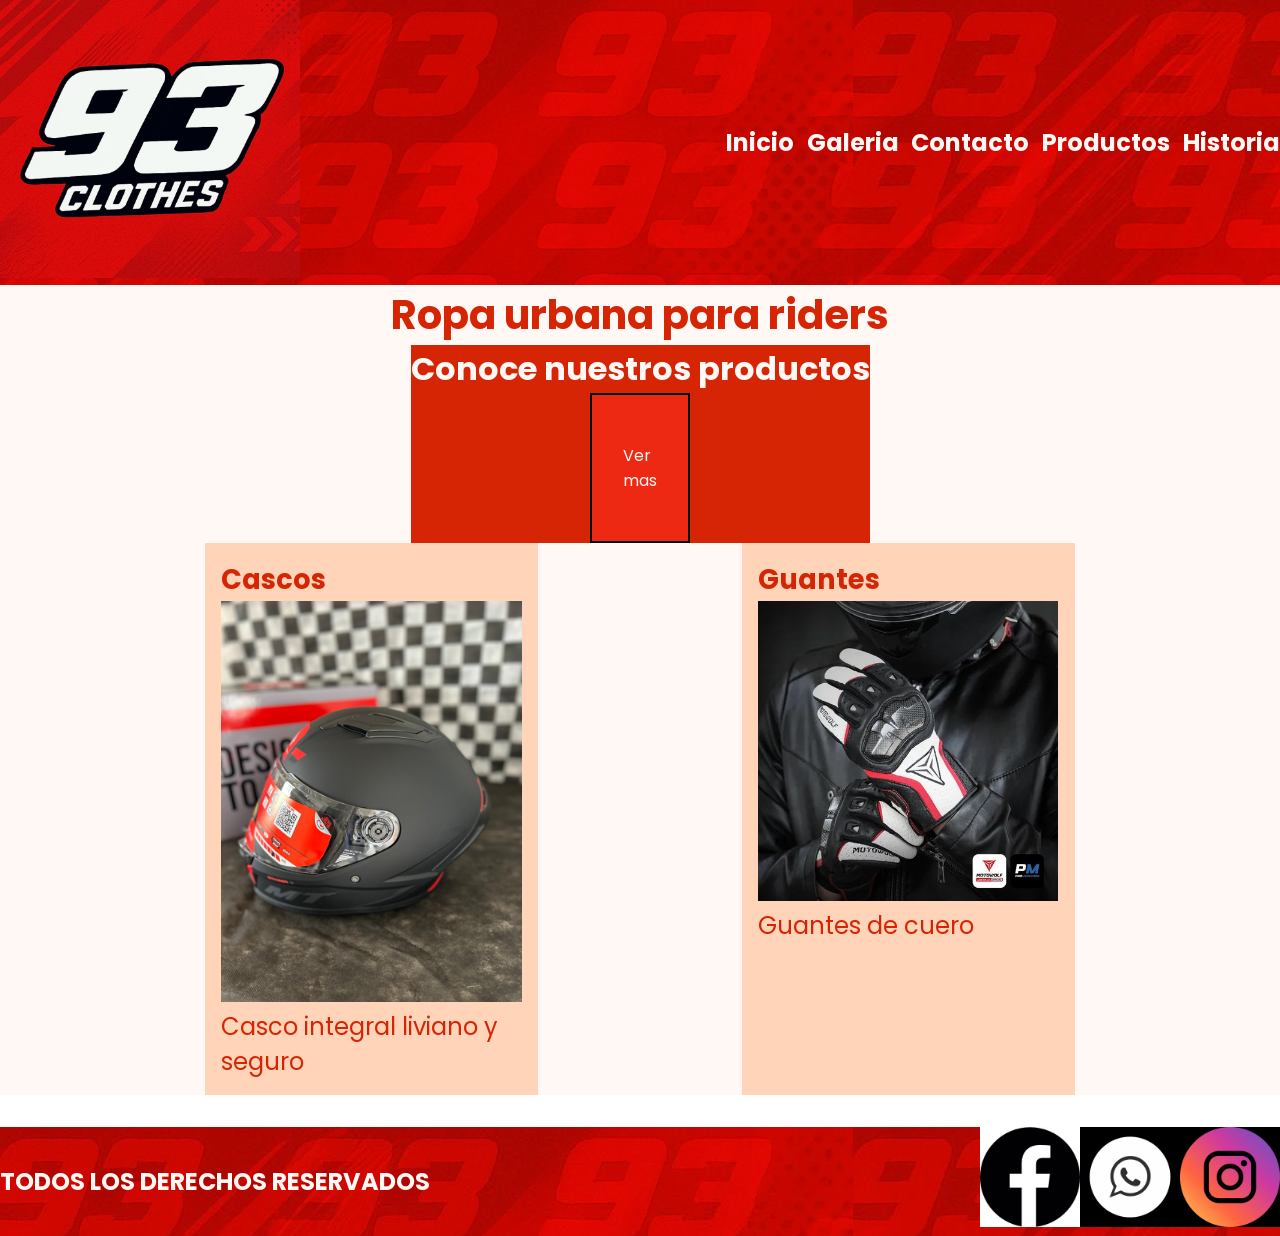
<file: css-clase3/Index.html>
<!DOCTYPE html>
<html lang="es">
<head>
    <meta charset="UTF-8">
    <meta name="viewport" content="width=device-width, initial-scale=1.0">
    <title>93CLOTHES | Inicio</title>
    <link rel="stylesheet" href="./styles.css">
    <link rel="preconnect" href="https://fonts.googleapis.com">
<link rel="preconnect" href="https://fonts.gstatic.com" crossorigin>
<link href="https://fonts.googleapis.com/css2?family=Poppins:ital,wght@0,100;0,200;0,300;0,400;0,500;0,600;0,700;0,800;0,900;1,100;1,200;1,300;1,400;1,500;1,600;1,700;1,800;1,900&display=swap" rel="stylesheet">

</head>

<body>
    <header> 
    <div>
        <a href="#"><img src="./img/logo.jpeg" alt="logo" width="300">
        </a>
    </div>
    <nav>
        <ul>
            <li><a href="#">Inicio</a></li>
            <li><a href="./pages/galeria.html">Galeria</a></li>
            <li><a href="./pages/contacto.html">Contacto</a></li>
            <li><a href="./pages/productos.html">Productos</a></li>
            <li><a href="./pages/historia.html">Historia</a></li>
            
        </ul> 
    </nav>

</header>

    

<main>
<h1>Ropa urbana para riders</h1>
<aside class="hero">
    <h2>Conoce nuestros productos</h2>
    <p>Ver mas</p>

</aside >

<section>
    <article class="tarjeta">
        <h2>Cascos</h2>
        <img src="./img/casco.jpeg" alt="casco integral" width="300%">
        <p>Casco integral liviano y seguro</p>
    </article>
       
    <article class="tarjeta">
        <h2>Guantes</h2>
        <img src="./img/guantes.jpeg" alt="modelo guantes" width="300">
        <p class="subtitulos">Guantes de cuero</p>
    </article> 
</section>

</main>

    


<footer>
<p>TODOS LOS DERECHOS RESERVADOS</p>
<ul>
    <li><a href="https://www.instagram.com/93_clothesrr/" target="_blank"><img src="./img/facebook.jpeg" width="100" alt="facebook"></a></li>
    <li><a href="https://www.instagram.com/93_clothesrr/" target="_blank"><img src="./img/wspp.jpeg" width="100" alt=""></a></li>
    <li><a href="https://www.instagram.com/93_clothesrr/" target="_blank"><img src="./img/instagram.jpeg" width="100" alt="instagram"></a></li>

</ul>

</footer>

</body>
</html>
</file>
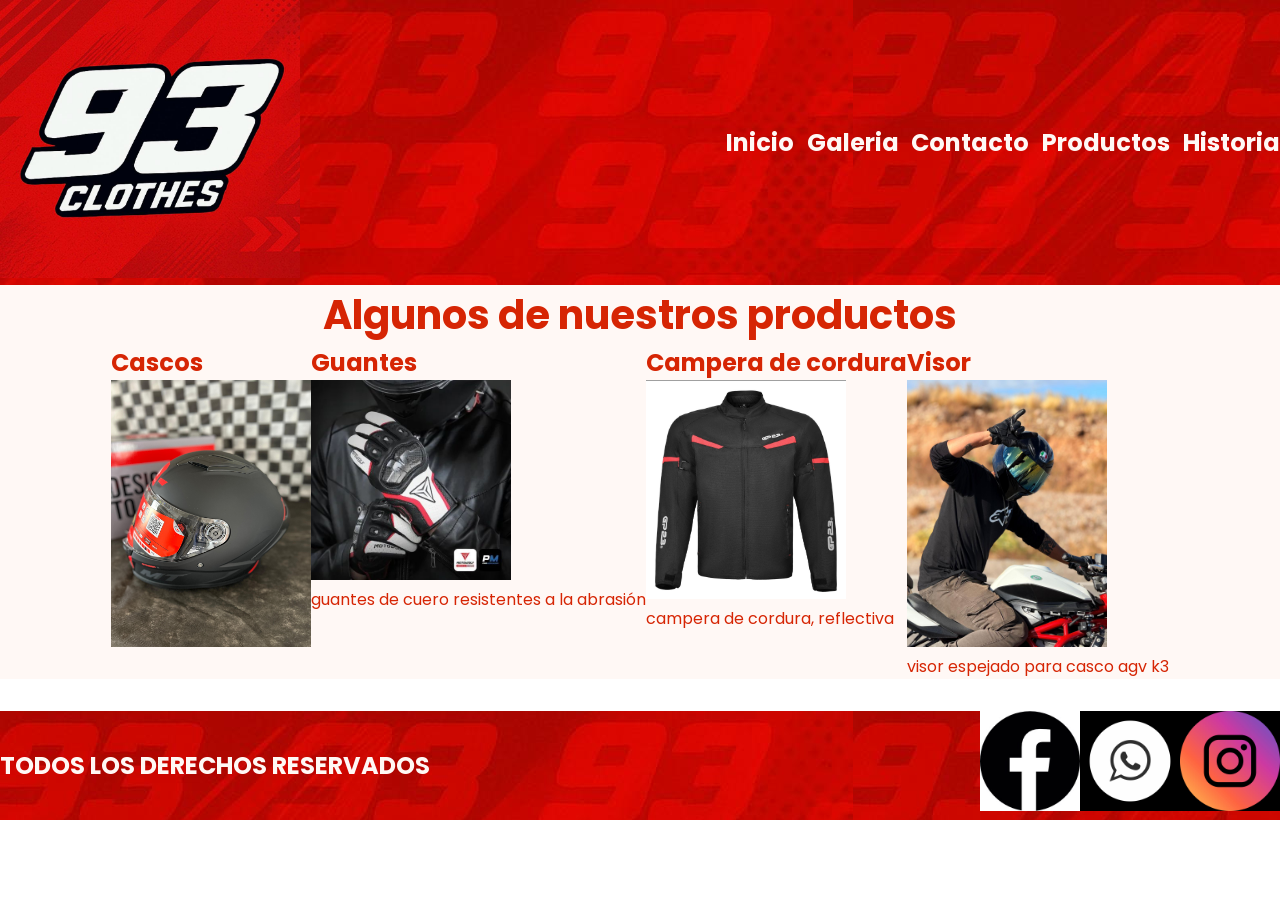
<file: css-clase3/pages/productos.html>
<!DOCTYPE html>
<html lang="en">
<head>
    <meta charset="UTF-8">
    <meta name="viewport" content="width=device-width, initial-scale=1.0">
    <title>93 CLOTHES | productos</title>
    <link rel="stylesheet" href="../styles.css">
    <link rel="preconnect" href="https://fonts.googleapis.com">
<link rel="preconnect" href="https://fonts.gstatic.com" crossorigin>
<link href="https://fonts.googleapis.com/css2?family=Poppins:ital,wght@0,100;0,200;0,300;0,400;0,500;0,600;0,700;0,800;0,900;1,100;1,200;1,300;1,400;1,500;1,600;1,700;1,800;1,900&display=swap" rel="stylesheet">

    
</head>
<body>
     <header> 
    <div>
        <a href="../index.html"><img src="../img/logo.jpeg" alt="logo" width="300">
        </a>
    </div>
    <nav>
        <ul>
            <li><a href="../index.html">Inicio</a></li>
            <li><a href="./galeria.html">Galeria</a></li>
            <li><a href="./contacto.html">Contacto</a></li>
            <li><a href="#">Productos</a></li>
            <li><a href="./historia.html">Historia</a></li>
        </ul> 
    </nav>

</header>
<main>
<h1>Algunos de nuestros productos</h1>
  
  <section>

    <article>
      <h2>Cascos</h2>
      <img src="../img/casco.jpeg" alt="casco integral de moto" width="200">
    </article>
      
    <article>
      <h2>Guantes</h2>
      <img src="../img/guantes.jpeg" alt="modelo guantes" width="200">
      <p>guantes de cuero resistentes a la abrasión</p>
    </article>

    <article>
      <h2 >Campera de cordura</h2>
      <figure>
        <img src="../img/camperaroja.jpeg" width="200" alt="render campera">
        <figcaption>campera de cordura, reflectiva</figcaption>
      </figure>
    </article>

    <article>
      <h2 >Visor</h2>
      <figure>
        <img src="../img/visor.jpeg" width="200" alt="modelo de casco y visor">
        <figcaption>visor espejado para casco agv k3</figcaption>
      </figure>
    </article>
  </section>
</main>

    <footer>
<p>TODOS LOS DERECHOS RESERVADOS</p>
<ul>
    <li><a href="https://www.instagram.com/93_clothesrr/" target="_blank"><img src="../img/facebook.jpeg" width="100" alt="facebook"></a></li>
    <li><a href="https://www.instagram.com/93_clothesrr/" target="_blank"><img src="../img/wspp.jpeg" width="100"alt=""></a></li>
    <li><a href="https://www.instagram.com/93_clothesrr/" target="_blank"><img src="../img/instagram.jpeg"width="100" alt="instagram"></a></li>

</ul>

</footer>

</body>
</html>
</file>
<file: css-clase3/styles.css>
/* 
rojo 93: rgb (214, 37, 4)
hero rgb(214, 37, 4)
boton: (253,33,33)
tarjetas, rgb 255,212, 184)
============================ */

*{
  padding: 0;
  margin: 0;
  box-sizing: border-box;
}

 body{
  font-family:"Poppins", sans-serif
 }
 
  
   
a{
  text-decoration: none;
  }

  img{ max-width: 100%;}

 /* HEADER=================== */
  
header, footer {

    color: rgb(255, 248, 245);
    background-color: rgb(214, 37, 4);
    width: 100%;
    background-image: url("./img/fondo.jpeg");
    width: 100%;
    display: flex; 
    justify-content: space-between;
    align-items: center;

nav ul{
    list-style: none;
    display: flex;
     gap: 0.8rem;
  justify-content: space-evenly;
  }
}

 nav ul li a, footer {color: rgb(255, 248, 245) ;
font-size: 1.5rem;
font-weight: bold;

}


/*MAIN=======================*/
main {
  color: rgb(214, 37, 4);
  background-color: rgb(255, 248, 245);
  display: flex;
  flex-direction: column;
  align-items: center;
}

h1{
  font-size: 2.5em; ;

}

.hero{
   background-color: rgb(214, 37, 4);
   color: rgb(255, 248, 245);
   display: flex;
   flex-direction: column;
   justify-content: center;
   align-items: center;

}
.hero h2{
  font-size:2rem ;
}


.hero p {
  color: rgb(255, 248, 245);
  background-color: rgb(237, 41, 19);
  width: 10%;
  border: 2px solid black ;
  padding: 3rem;
  display: flex;
  justify-content: center;

}
section{
  display: flex;
  justify-content: space-evenly;
}
.tarjeta {
  background-color: rgb(255,212, 184);
  width: 26%;
  padding: 1rem;
}
.tarjeta h2 {
  font-size: 1.7rem;
}

.tarjeta p {

  font-size: 1.5rem;
}

/*FOOTER===================*/

footer{ 
  margin-top: 2rem;
}
footer ul {
   list-style: none;
   display: flex; 
    justify-content: space-between;
    align-items: center;


}
</file>
